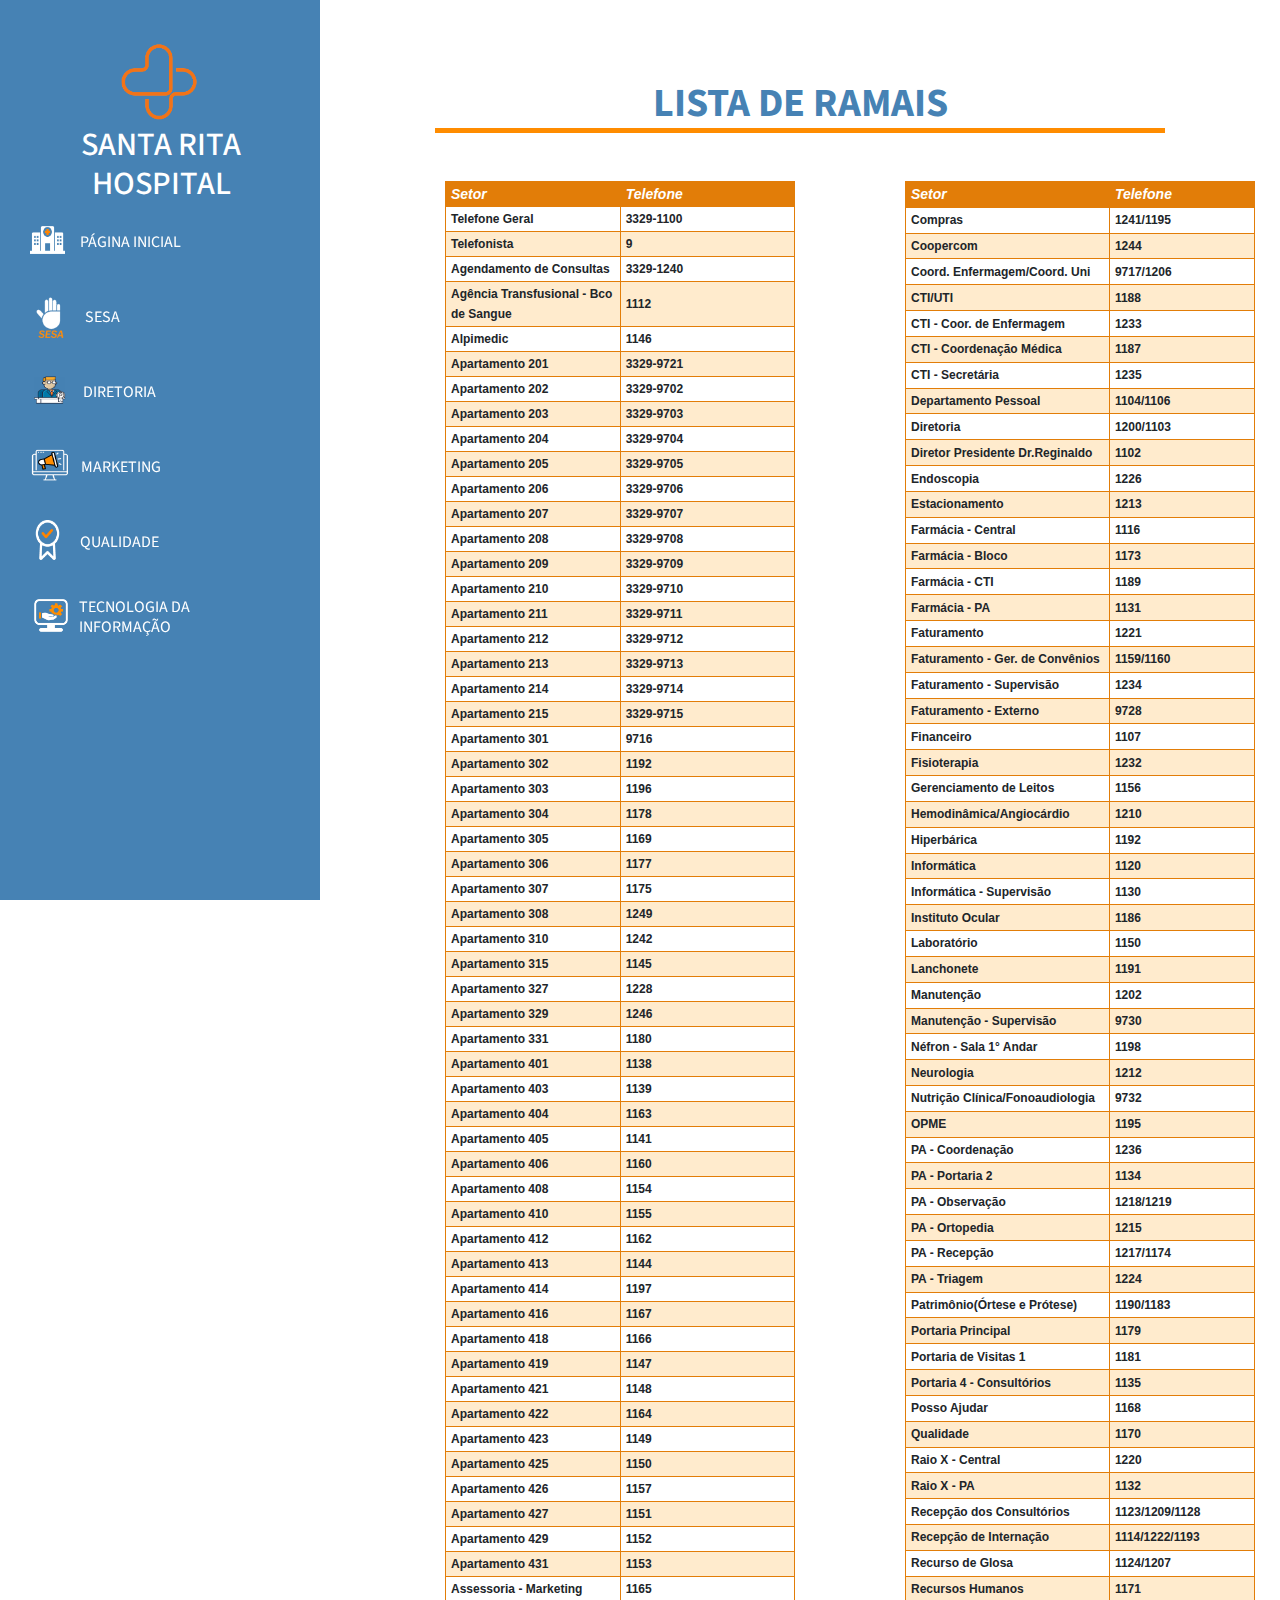
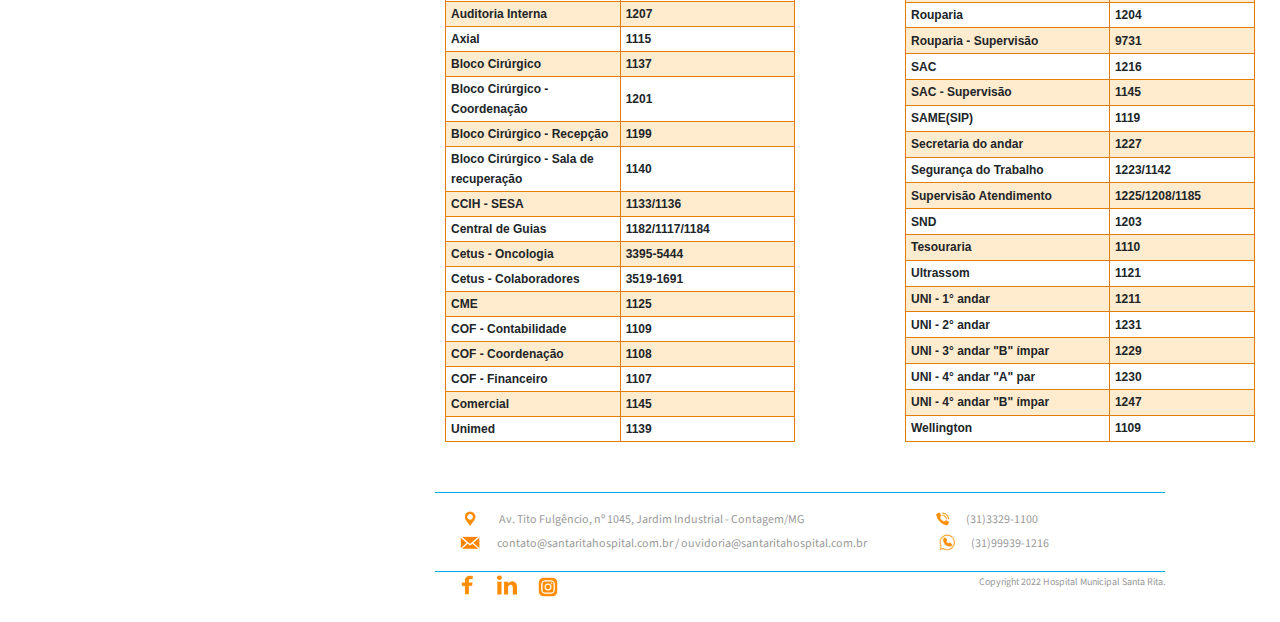
<file: ramal.html>
<!DOCTYPE html>
<html lang="pt-BR">

<head>
    <meta charset="UTF-8">
    <meta name="viewport" content="width=device-width, initial-scale=1.0">
    <title>Santa Rita Hospital - Ramal</title>
    <!--CSS-->
    <link rel="stylesheet" href="fontawesome/css/all.min.css">
    <link href="https://fonts.googleapis.com/css2?family=Source+Sans+Pro&display=swap" rel="stylesheet">
    <link href="css/bootstrap.min.css" rel="stylesheet">
    <link href="css/templatemo-xtra-blog.css" rel="stylesheet">
    <link rel="shortcut icon" href="img/favicon.ico" type="image/x-icon">
</head>

<body>
    <!--NAVEGAÇÃO LATERAL-->
    <header class="tm-header" id="tm-header">
        <div class="tm-header-wrapper">
            <!--LOGO E NOME DO HOSPITAL-->
            <div class="tm-site-header">
                <center>
                    <div><img class="img-logo" src="img/santa_rita_logo.png"></div>
                </center>
                <h1 class="text-center">SANTA RITA HOSPITAL</h1>
            </div>
            <!--NAVEGAÇÃO LATERAL-->
            <nav class="tm-nav" id="tm-nav">
                <ul>
                    <!--BOTÃO PÁGINA INICIAL-->
                    <li class="tm-nav-item"><a href="index.html" class="tm-nav-link">
                            <i> <img class="img-icon" src="img/33777.png"></i>
                            PÁGINA INICIAL
                        </a></li>
                    <!--BOTÃO SESA-->
                    <li class="tm-nav-item"><a href="sesa.html" class="tm-nav-link">
                            <i> <img class="img-icon-sesa" src="img/SESA.png"></i>
                            SESA
                        </a></li>
                    <!--BOTÃO DIRETORIA-->
                    <li class="tm-nav-item"><a href="dir.html" class="tm-nav-link">
                            <i> <img class="img-icon-dir" src="img/diretoria-icon.png"></i>
                            DIRETORIA
                        </a></li>
                    <!--BOTÃO MARKETING-->
                    <li class="tm-nav-item"><a href="mkt.html" class="tm-nav-link">
                            <i> <img class="img-icon-marketing" src="img/marketing.png"></i>
                            MARKETING
                        </a></li>
                    <!--BOTÃO QUALIDADE-->
                    <li class="tm-nav-item"><a href="qualidade.html" class="tm-nav-link">
                            <i> <img class="img-icon" src="img/qualidade_icon.png"></i>
                            QUALIDADE
                        </a></li>
                    <!-- BOTÃO TI-->
                    <li class="tm-nav-item"><a href="ti.html" class="tm-nav-link">
                            <i> <img class="img-icon-ti" src="img/ti.png"></i>
                            TECNOLOGIA DA INFORMAÇÃO
                        </a></li>
                </ul>
            </nav>
        </div>
    </header>
    <!--CONTEÚDO PRINCIPAL-->
    <div class="container-fluid">
        <main class="tm-main">
            <center>
                <h3>LISTA DE RAMAIS</h3>
            </center>
            <!--TABELA DOS RAMAIS-->
            <div id="div1">
                <table id="table1">
                    <tr>
                        <th>Setor</th>
                        <th>Telefone</th>
                    </tr>

                    <tr>
                        <td>Telefone Geral</td>
                        <td>3329-1100</td>
                    </tr>

                    <tr>
                        <td>Telefonista</td>
                        <td>9</td>
                    </tr>

                    <tr>
                        <td>Agendamento de Consultas</td>
                        <td>3329-1240</td>
                    </tr>

                    <tr>
                        <td>Agência Transfusional - Bco de Sangue</td>
                        <td>1112</td>
                    </tr>

                    <tr>
                        <td>Alpimedic</td>
                        <td>1146</td>
                    </tr>

                    <tr>
                        <td>Apartamento 201</td>
                        <td>3329-9721</td>
                    </tr>

                    <tr>
                        <td>Apartamento 202</td>
                        <td>3329-9702</td>
                    </tr>

                    <tr>
                        <td>Apartamento 203</td>
                        <td>3329-9703</td>
                    </tr>

                    <tr>
                        <td>Apartamento 204</td>
                        <td>3329-9704</td>
                    </tr>

                    <tr>
                        <td>Apartamento 205</td>
                        <td>3329-9705</td>
                    </tr>

                    <tr>
                        <td>Apartamento 206</td>
                        <td>3329-9706</td>
                    </tr>

                    <tr>
                        <td>Apartamento 207</td>
                        <td>3329-9707</td>
                    </tr>

                    <tr>
                        <td>Apartamento 208</td>
                        <td>3329-9708</td>
                    </tr>

                    <tr>
                        <td>Apartamento 209</td>
                        <td>3329-9709</td>
                    </tr>

                    <tr>
                        <td>Apartamento 210</td>
                        <td>3329-9710</td>
                    </tr>

                    <tr>
                        <td>Apartamento 211</td>
                        <td>3329-9711</td>
                    </tr>

                    <tr>
                        <td>Apartamento 212</td>
                        <td>3329-9712</td>
                    </tr>

                    <tr>
                        <td>Apartamento 213</td>
                        <td>3329-9713</td>
                    </tr>

                    <tr>
                        <td>Apartamento 214</td>
                        <td>3329-9714</td>
                    </tr>

                    <tr>
                        <td>Apartamento 215</td>
                        <td>3329-9715</td>
                    </tr>

                    <tr>
                        <td>Apartamento 301</td>
                        <td>9716</td>
                    </tr>

                    <tr>
                        <td>Apartamento 302</td>
                        <td>1192</td>
                    </tr>

                    <tr>
                        <td>Apartamento 303</td>
                        <td>1196</td>
                    </tr>

                    <tr>
                        <td>Apartamento 304</td>
                        <td>1178</td>
                    </tr>

                    <tr>
                        <td>Apartamento 305</td>
                        <td>1169</td>
                    </tr>

                    <tr>
                        <td>Apartamento 306</td>
                        <td>1177</td>
                    </tr>

                    <tr>
                        <td>Apartamento 307</td>
                        <td>1175</td>
                    </tr>

                    <tr>
                        <td>Apartamento 308</td>
                        <td>1249</td>
                    </tr>

                    <tr>
                        <td>Apartamento 310</td>
                        <td>1242</td>
                    </tr>

                    <tr>
                        <td>Apartamento 315</td>
                        <td>1145</td>
                    </tr>

                    <tr>
                        <td>Apartamento 327</td>
                        <td>1228</td>
                    </tr>

                    <tr>
                        <td>Apartamento 329</td>
                        <td>1246</td>
                    </tr>

                    <tr>
                        <td>Apartamento 331</td>
                        <td>1180</td>
                    </tr>

                    <tr>
                        <td>Apartamento 401</td>
                        <td>1138</td>
                    </tr>

                    <tr>
                        <td>Apartamento 403</td>
                        <td>1139</td>
                    </tr>

                    <tr>
                        <td>Apartamento 404</td>
                        <td>1163</td>
                    </tr>

                    <tr>
                        <td>Apartamento 405</td>
                        <td>1141</td>
                    </tr>

                    <tr>
                        <td>Apartamento 406</td>
                        <td>1160</td>
                    </tr>

                    <tr>
                        <td>Apartamento 408</td>
                        <td>1154</td>
                    </tr>

                    <tr>
                        <td>Apartamento 410</td>
                        <td>1155</td>
                    </tr>

                    <tr>
                        <td>Apartamento 412</td>
                        <td>1162</td>
                    </tr>

                    <tr>
                        <td>Apartamento 413</td>
                        <td>1144</td>
                    </tr>

                    <tr>
                        <td>Apartamento 414</td>
                        <td>1197</td>
                    </tr>

                    <tr>
                        <td>Apartamento 416</td>
                        <td>1167</td>
                    </tr>

                    <tr>
                        <td>Apartamento 418</td>
                        <td>1166</td>
                    </tr>

                    <tr>
                        <td>Apartamento 419</td>
                        <td>1147</td>
                    </tr>

                    <tr>
                        <td>Apartamento 421</td>
                        <td>1148</td>
                    </tr>

                    <tr>
                        <td>Apartamento 422</td>
                        <td>1164</td>
                    </tr>

                    <tr>
                        <td>Apartamento 423</td>
                        <td>1149</td>
                    </tr>

                    <tr>
                        <td>Apartamento 425</td>
                        <td>1150</td>
                    </tr>

                    <tr>
                        <td>Apartamento 426</td>
                        <td>1157</td>
                    </tr>

                    <tr>
                        <td>Apartamento 427</td>
                        <td>1151</td>
                    </tr>

                    <tr>
                        <td>Apartamento 429</td>
                        <td>1152</td>
                    </tr>

                    <tr>
                        <td>Apartamento 431</td>
                        <td>1153</td>
                    </tr>

                    <tr>
                        <td>Assessoria - Marketing</td>
                        <td>1165</td>
                    </tr>

                    <tr>
                        <td>Auditoria Interna</td>
                        <td>1207</td>
                    </tr>

                    <tr>
                        <td>Axial</td>
                        <td>1115</td>
                    </tr>

                    <tr>
                        <td>Bloco Cirúrgico</td>
                        <td>1137</td>
                    </tr>

                    <tr>
                        <td>Bloco Cirúrgico - Coordenação</td>
                        <td>1201</td>
                    </tr>

                    <tr>
                        <td>Bloco Cirúrgico - Recepção</td>
                        <td>1199</td>
                    </tr>

                    <tr>
                        <td>Bloco Cirúrgico - Sala de recuperação</td>
                        <td>1140</td>
                    </tr>

                    <tr>
                        <td>CCIH - SESA</td>
                        <td>1133/1136</td>
                    </tr>

                    <tr>
                        <td>Central de Guias</td>
                        <td>1182/1117/1184</td>
                    </tr>

                    <tr>
                        <td>Cetus - Oncologia</td>
                        <td>3395-5444</td>
                    </tr>

                    <tr>
                        <td>Cetus - Colaboradores</td>
                        <td>3519-1691</td>
                    </tr>

                    <tr>
                        <td>CME</td>
                        <td>1125</td>
                    </tr>

                    <tr>
                        <td>COF - Contabilidade</td>
                        <td>1109</td>
                    </tr>

                    <tr>
                        <td>COF - Coordenação</td>
                        <td>1108</td>
                    </tr>

                    <tr>
                        <td>COF - Financeiro</td>
                        <td>1107</td>
                    </tr>

                    <tr>
                        <td>Comercial</td>
                        <td>1145</td>
                    </tr>

                    <tr>
                        <td>Unimed</td>
                        <td>1139</td>
                    </tr>

                </table>

                <table id="table2">
                    <tr>
                        <th>Setor</th>
                        <th>Telefone</th>
                    </tr>

                    <tr>
                        <td>Compras</td>
                        <td>1241/1195</td>
                    </tr>

                    <tr>
                        <td>Coopercom</td>
                        <td>1244</td>
                    </tr>

                    <tr>
                        <td>Coord. Enfermagem/Coord. Uni</td>
                        <td>9717/1206</td>
                    </tr>

                    <tr>
                        <td>CTI/UTI</td>
                        <td>1188</td>
                    </tr>

                    <tr>
                        <td>CTI - Coor. de Enfermagem</td>
                        <td>1233</td>
                    </tr>

                    <tr>
                        <td>CTI - Coordenação Médica</td>
                        <td>1187</td>
                    </tr>

                    <tr>
                        <td>CTI - Secretária</td>
                        <td>1235</td>
                    </tr>

                    <tr>
                        <td>Departamento Pessoal</td>
                        <td>1104/1106</td>
                    </tr>

                    <tr>
                        <td>Diretoria</td>
                        <td>1200/1103</td>
                    </tr>

                    <tr>
                        <td>Diretor Presidente Dr.Reginaldo</td>
                        <td>1102</td>
                    </tr>

                    <tr>
                        <td>Endoscopia</td>
                        <td>1226</td>
                    </tr>

                    <tr>
                        <td>Estacionamento</td>
                        <td>1213</td>
                    </tr>

                    <tr>
                        <td>Farmácia - Central</td>
                        <td>1116</td>
                    </tr>

                    <tr>
                        <td>Farmácia - Bloco</td>
                        <td>1173</td>
                    </tr>

                    <tr>
                        <td>Farmácia - CTI</td>
                        <td>1189</td>
                    </tr>

                    <tr>
                        <td>Farmácia - PA</td>
                        <td>1131</td>
                    </tr>

                    <tr>
                        <td>Faturamento</td>
                        <td>1221</td>
                    </tr>

                    <tr>
                        <td>Faturamento - Ger. de Convênios</td>
                        <td>1159/1160</td>
                    </tr>

                    <tr>
                        <td>Faturamento - Supervisão</td>
                        <td>1234</td>
                    </tr>

                    <tr>
                        <td>Faturamento - Externo</td>
                        <td>9728</td>
                    </tr>

                    <tr>
                        <td>Financeiro</td>
                        <td>1107</td>
                    </tr>

                    <tr>
                        <td>Fisioterapia</td>
                        <td>1232</td>
                    </tr>

                    <tr>
                        <td>Gerenciamento de Leitos</td>
                        <td>1156</td>
                    </tr>

                    <tr>
                        <td>Hemodinâmica/Angiocárdio</td>
                        <td>1210</td>
                    </tr>

                    <tr>
                        <td>Hiperbárica</td>
                        <td>1192</td>
                    </tr>

                    <tr>
                        <td>Informática</td>
                        <td>1120</td>
                    </tr>

                    <tr>
                        <td>Informática - Supervisão</td>
                        <td>1130</td>
                    </tr>

                    <tr>
                        <td>Instituto Ocular</td>
                        <td>1186</td>
                    </tr>

                    <tr>
                        <td>Laboratório</td>
                        <td>1150</td>
                    </tr>

                    <tr>
                        <td>Lanchonete</td>
                        <td>1191</td>
                    </tr>

                    <tr>
                        <td>Manutenção</td>
                        <td>1202</td>
                    </tr>

                    <tr>
                        <td>Manutenção - Supervisão</td>
                        <td>9730</td>
                    </tr>

                    <tr>
                        <td>Néfron - Sala 1° Andar</td>
                        <td>1198</td>
                    </tr>

                    <tr>
                        <td>Neurologia</td>
                        <td>1212</td>
                    </tr>

                    <tr>
                        <td>Nutrição Clínica/Fonoaudiologia</td>
                        <td>9732</td>
                    </tr>

                    <tr>
                        <td>OPME</td>
                        <td>1195</td>
                    </tr>

                    <tr>
                        <td>PA - Coordenação</td>
                        <td>1236</td>
                    </tr>

                    <tr>
                        <td>PA - Portaria 2</td>
                        <td>1134</td>
                    </tr>

                    <tr>
                        <td>PA - Observação</td>
                        <td>1218/1219</td>
                    </tr>

                    <tr>
                        <td>PA - Ortopedia</td>
                        <td>1215</td>
                    </tr>

                    <tr>
                        <td>PA - Recepção</td>
                        <td>1217/1174</td>
                    </tr>

                    <tr>
                        <td>PA - Triagem</td>
                        <td>1224</td>
                    </tr>

                    <tr>
                        <td>Patrimônio(Órtese e Prótese)</td>
                        <td>1190/1183</td>
                    </tr>

                    <tr>
                        <td>Portaria Principal</td>
                        <td>1179</td>
                    </tr>

                    <tr>
                        <td>Portaria de Visitas 1</td>
                        <td>1181</td>
                    </tr>

                    <tr>
                        <td>Portaria 4 - Consultórios</td>
                        <td>1135</td>
                    </tr>

                    <tr>
                        <td>Posso Ajudar</td>
                        <td>1168</td>
                    </tr>

                    <tr>
                        <td>Qualidade</td>
                        <td>1170</td>
                    </tr>

                    <tr>
                        <td>Raio X - Central</td>
                        <td>1220</td>
                    </tr>

                    <tr>
                        <td>Raio X - PA</td>
                        <td>1132</td>
                    </tr>

                    <tr>
                        <td>Recepção dos Consultórios</td>
                        <td>1123/1209/1128</td>
                    </tr>

                    <tr>
                        <td>Recepção de Internação</td>
                        <td>1114/1222/1193</td>
                    </tr>

                    <tr>
                        <td>Recurso de Glosa</td>
                        <td>1124/1207</td>
                    </tr>

                    <tr>
                        <td>Recursos Humanos</td>
                        <td>1171</td>
                    </tr>

                    <tr>
                        <td>Rouparia</td>
                        <td>1204</td>
                    </tr>

                    <tr>
                        <td>Rouparia - Supervisão</td>
                        <td>9731</td>
                    </tr>

                    <tr>
                        <td>SAC</td>
                        <td>1216</td>
                    </tr>

                    <tr>
                        <td>SAC - Supervisão</td>
                        <td>1145</td>
                    </tr>

                    <tr>
                        <td>SAME(SIP)</td>
                        <td>1119</td>
                    </tr>

                    <tr>
                        <td>Secretaria do andar</td>
                        <td>1227</td>
                    </tr>

                    <tr>
                        <td>Segurança do Trabalho</td>
                        <td>1223/1142</td>
                    </tr>

                    <tr>
                        <td>Supervisão Atendimento</td>
                        <td>1225/1208/1185</td>
                    </tr>

                    <tr>
                        <td>SND</td>
                        <td>1203</td>
                    </tr>

                    <tr>
                        <td>Tesouraria</td>
                        <td>1110</td>
                    </tr>

                    <tr>
                        <td>Ultrassom</td>
                        <td>1121</td>
                    </tr>

                    <tr>
                        <td>UNI - 1° andar</td>
                        <td>1211</td>
                    </tr>

                    <tr>
                        <td>UNI - 2° andar</td>
                        <td>1231</td>
                    </tr>

                    <tr>
                        <td>UNI - 3° andar "B" ímpar</td>
                        <td>1229</td>
                    </tr>

                    <tr>
                        <td>UNI - 4° andar "A" par</td>
                        <td>1230</td>
                    </tr>

                    <tr>
                        <td>UNI - 4° andar "B" ímpar</td>
                        <td>1247</td>
                    </tr>

                    <tr>
                        <td>Wellington</td>
                        <td>1109</td>
                    </tr>
                </table>
            </div>

            <!--RODAPÉ-->
            <footer>
                <div class="footer-r">
                    <!--CONTEÚDO SUPERIOR-->
                    <div class="side1">
                        <p class="texto-footer1"><img src="img/local icon.png" class="img-icon-local"
                                alt="ícone de local">Av. Tito Fulgêncio, nº 1045, Jardim Industrial - Contagem/MG
                            <img src="img/tel icon.png" alt="Ícone de Telefone" class="img-icon-tel">(31)3329-1100
                        </p>
                        </p>
                    </div>
                    <!--CONTEÚDO INFERIOR-->
                    <div class="side2">
                        <p class="texto-footer2"><img src="img/email_icon.png" class="img-icon-email"
                                alt="Ícone de E-mail">contato@santaritahospital.com.br /
                            ouvidoria@santaritahospital.com.br <img src="img/wpp.png" alt="Ícone de Whatsapp"
                                class="img-icon-wpp">(31)99939-1216</p>
                        </p>
                    </div>
                </div>
                <!--COPYRIGHT-->
                <p class="copy-footer tm-color-gray">Copyright 2022 Hospital Municipal Santa Rita.</p>
                <!--REDES SOCIAIS-->
                <div class="redes-sociais">
                    <a href="https://www.facebook.com/santaritahospital/" target="_blank"><img class="face" src="img/face-icon.png" alt=""></a>
                    <a href="https://www.linkedin.com/company/hospital-santa-rita-s-a/" target="_blank"><img class="linkedin" src="img/linkedin-icon.png" alt=""></a>
                    <a href="https://www.instagram.com/santaritahospital/" target="_blank"><img class="insta" src="img/insta-icon.png" alt=""></a>
                </div>
    </div>
    </footer>
    </main>
    </div>
    <!--SCRIPTS-->
    <script src="js/jquery.min.js"></script>
    <script src="js/templatemo-script.js"></script>
</body>

</html>
</file>
<file: css/templatemo-xtra-blog.css>
html {
    overflow-x: hidden;
}

body {
    margin: 0;
    padding: 0;
    font-family: 'Source Sans Pro', sans-serif;
    font-size: 10px;
    line-height: 2em;
    overflow-x: hidden;
}



.footer{
    border-top: 1px solid;
    border-bottom: 1px solid;
    border-color: #00acee;
    height: 80px;
    margin-top: 30px;
    
}



.footer-r{
    border-top: 1px solid;
    border-bottom: 1px solid;
    border-color: #00acee;
    height: 80px;
    margin-top: 50px;
    
    
}
aside{
    text-align: center;
}



.copy-footer{
    text-align: right;
}


.texto-footer,.texto-footer1,.texto-footer2,.texto-footer3,.texto-footer4{
    color: #999;
    margin-top: -10px;
    font-size: 1.2em;
    margin-left: 20px;
    padding: auto;

}
hr {
    margin-top: 10px;
    margin-bottom: 15px;
    margin-left: 0px;
    border: none;
}

.form-control::-webkit-input-placeholder {
    color: #999;
}

.form-control:-ms-input-placeholder {
    color: #999;
}

.form-control::placeholder {
    color: #999;
}

.tm-header {
    background-color: #4682B4;
    color: white;
    position: fixed;
    top: 0;
    left: 0;
    bottom: 0;
    z-index: 100;
    width: 400px;
    overflow-y: visible;
}

.tm-header-wrapper {
    background-color: #4682B4;
    color: white;

    position: fixed;
    top: 0;
    left: 0;
    bottom: 0;
    z-index: 100;
    width: 300px;
    overflow-y: visible;
    margin-top: 30px;
    margin-left: 10px;
}

.tm-header-wrapper::-webkit-scrollbar {
    width: 0;
    height: 0;
}

.tm-site-header,
.text-center {
    font-size: 1.8em;
    margin-bottom: 1px;
    margin-left: 1px;
}

.img-logo {
    width: 80px;
    border-radius: 50%;
}

.img-icon {
    width: 35px;
    height: 40px;
    margin-right: 15px;
    margin-bottom: 4px;
}

.img-icon-dir{
    width: 130px;
    height: 70px;
    margin-left: -35px;
    margin-right: -42px;
    margin-bottom: 4px;
}

.img-icon-ramal{
    width: 180px;
    margin-left: -70px;
    margin-right: -57px;
    margin-bottom: 20px;
}

.img-icon-local{
    height: 60px;
    margin-left: -16px;
    margin-top: 3px;
}

.img-icon-tel{
    height: 75px;
    margin-right: -15px;
    margin-left: 100px;
}

.texto-footer2{
    margin-top: -50px;
}

.img-icon-email{
    height: 30px;
    margin-right: 12px;
    margin-top: -3px;
    
}

.img-icon-wpp{
    height: 40px;
    margin-right: 4px;
    margin-left: 58px;
}

.img-icon-ti{
    width: 52px;
    margin-left: -5px;
    margin-bottom: 3px;
    margin-right: 2px;
    
}

.img-icon-marketing{
    width: 130px;
    height: 70px;
    margin-right: -34px;
    margin-left: -45px;
    margin-bottom: 4px;
}

.img-icon-sesa{
    width: 130px;
    height: 80px;
    margin-left: -40px;
    margin-right: -35px;
    margin-bottom: 5px;
}





.tm-site-logo {
    width: 75px;
    height: 75px;
    border-radius: 50%;
    background-color: white;
    display: flex;
    align-items: center;
    justify-content: center;
}

.tm-site-logo i {
    color: #4682B4;
}

.tm-main {
    margin-left: 400px;
    padding: 80px 100px 25px;
}

.tm-post {
    max-width: 470px;
}

.tm-row {
    max-width: 980px;
    justify-content: space-between;
}

.tm-nav {
    margin-bottom: 100px;
}


.tm-nav-link {
    color: white;
    background-color: transparent;
    height: 75px;
    width: 100%;
    max-width: 300px;
    display: flex;
    align-items: center;
    font-size: 1rem;
    padding: 30px;
    margin-left: 20px;
}

.tm-nav-item:hover .tm-nav-link,
.tm-nav-item.active .tm-nav-link {
    text-decoration: none;
}

.tm-nav ul {
    position: relative;
}


ul {
    margin: 0;
    padding: 0;
}

.tm-nav {
    margin-left: -30px;
}

.navbar-toggler {
    display: none;
}

.tm-search-form {
    display: flex;
    align-items: center;
    justify-content: flex-end;
}

.form-inline .form-control.tm-search-input {
    display: block;
    height: 60px;
    width: 480px;
    margin-right: 30px;
    border-radius: 0;
    border-color: #FF8C00;
    font-size: 1.2rem;
}

.face{
    width: 25px;
    height: 22px;
    margin-bottom: -55px;
    color: #4682B4
}

.linkedin{
    width: 20px;
    height: 20px;
    margin-left: 15px;
    margin-bottom: 2px;
    margin-top: 57px;
    margin-right: -55px;

}

.insta{
    width: 22px;
    height: 22px;
    margin-left: 73px;
    margin-bottom: -59px;
}
.redes-sociais{
    padding: auto;
    margin-top: -90px;
    margin-left: 20px;
}
.tm-post-link {
    display: block;
    position: relative;
    cursor: pointer;
}

.tm-post-link-inner {
    overflow: hidden;
    background: #e27d08;
}

.tm-post-link img {
    position: relative;
    display: block;
    min-height: 100%;
    max-width: 100%;
    opacity: 0.8;
}

.effect-lily img {
    max-width: none;
    width: -webkit-calc(100% + 50px);
    width: calc(100% + 50px);
    opacity: 0.7;
    -webkit-transition: opacity 0.35s, -webkit-transform 0.35s;
    transition: opacity 0.35s, transform 0.35s;
    -webkit-transform: translate3d(-40px, 0, 0);
    transform: translate3d(-40px, 0, 0);
}

.effect-lily:hover img {
    opacity: 1;
}

.effect-lily:hover img {
    -webkit-transform: translate3d(0, 0, 0);
    transform: translate3d(0, 0, 0);
}

.tm-post {
    margin-bottom: 75px;
}

.tm-new-badge {
    top: 25px;
    right: -10px;
    background-color: #4682B4;
    color: white;
    padding: 5px 20px;
}

.tm-post-title {
    font-size: 1.7rem;
    transition: all 0.3s ease;
}

.tm-h3 {
    font-size: 1.3rem;
    color: #999;
}


/* Edição dos Botões da Página Index*/
.btn-interact,.index-btns{
    background: dodgerblue;
    border-radius: 10px; 
    position: relative;
    overflow: hidden;
    z-index: 1;
    -webkit-transition: color 150ms ease-in-out;
    transition: color 150ms ease-in-out;
    padding: 20px; 
    cursor: pointer;
    margin-top: 15px; 
    color: #fff; 
    border: none; 
    font-size: 20px; 
    width: 300px;
}

/*Modificar Botão de Alerta*/
button:hover {
    transform: scale(1.1);
    display: inline-block;
    transition: all 0.5s;
    transition-delay: 0.05s;
 
}

button:after {
    content: '';
    position: absolute;
    display: block;
    top: 0;
    left: 0%;
    width: 0;
    height: 100%;
    background: dodgerblue;
    z-index: -1;
    
}

button:hover:after {
    width: 100%;
}

/*MODIFICAR*/
.alerta{
    background: dodgerblue;
    display: flex;
    border-radius: 50px;
    width: 20px;
    height: 20px;
    padding: 5px;
   
}

.btn-interact,.index-btns:after {
    content: '';
    position: absolute;
    display: block;
    top: 0;
    left: 0%;
    -webkit-transform: translateX(-100%);
            transform: translateX(-0%);
    width: 0;
    height: 100%;
    background: #FF8C00;
    z-index: -1;
    -webkit-transition: width 500ms ease-out;
    transition: width 500ms ease-out;
  }
  .btn-interact,.index-btns:hover {
    color: #fff;
  }
  .btn-interact,.index-btns:hover:after {
    width: 110%;
    
  }
.btn-interact,.index-btns:hover {
    transform: scale(1.1);
    display: inline-block;
    transition: all 0.5s;
    transition-delay: 0.05s;
 
}



.tm-paging-nav ul li {
    list-style: none;
    display: inline-block;
    margin-right: 10px;
}

.dicas,.dicas-lista{
    padding-left: 10px;
    font-weight: bold;
    list-style-type: circle;
    list-style-position: inside;
}

.tm-paging-nav ul li:last-child {
    margin-right: 0;
}

.tm-paging-link {
    background-color: #F0F0F0;
    color: #999;
    width: 50px;
    height: 50px;
    display: flex;
    align-items: center;
    justify-content: center;
}

.tm-paging-item .tm-paging-link:hover,
.tm-paging-item.active .tm-paging-link {
    background-color: #4682B4;
    color: white;
}

.tm-btn.disabled {
    background-color: #F0F0F0;
    color: #999;
    cursor: not-allowed;
}

.tm-external-link {
    color: #4682B4;
}

.tm-external-link:hover {
    color: #4682B4;
}

.tm-paging-wrapper {
    display: flex;
    justify-content: flex-end;
    align-items: center;
}

.tm-prev-next-wrapper,
.tm-paging-wrapper {
    flex: 0 0 50%;
    max-width: 50%;
    padding-left: 15px;
    padding-right: 15px;
}

.tm-copyright {
    text-align: right;
    align-self: center;

}


/* Single Post page */
hr.tm-hr-primary {
    border-top: 5px solid #FF8C00;
    margin-top: -80px;
}



h3 {
    font-size: 4em;
    color: #4682B4;
    font-weight: bold;
    border-bottom: solid 5px #FF8C00;
}

h4 {
    font-size: 4em;
    color: #4682B4;
    font-weight: bold;
    border-width: 100px;
    margin-bottom: 82px;
    margin-top: -10px;
}


#div1 {
    display: flex;
    justify-content: space-between;
}

table,
th,
td {
    width: 350px;
    margin-top: 40px;
    border: 1px solid #e27d08;
    font-family: Arial, Helvetica, sans-serif;
    margin: left;
    margin-right: 100px;
    margin-left: 10px;
    flex-shrink: 0;
}

th,
td {
    padding: 2px 5px;
}


th {
    background-color: #e27d08;
    color: white;
    font-style: oblique;
    font-size: 14px;
}

td {
    font-size: 12px;
    font-weight: bold;
}

table tr:nth-child(odd) {
    background-color: #FFEBCD;
}

video {
    width: 100%;
    height: auto;
}

.tm-comment {
    display: flex;
    align-items: flex-start;
}

.tm-comment-figure {
    margin-top: 10px;
    margin-right: 30px;
}

.tm-comment-reply {
    padding-left: 37px;
}

.form-control {
    height: 45px;
    border-color: #4682B4;
    border-radius: 0;
}

.tm-comment-form {
    max-width: 360px;
}

.tm-category-list {
    list-style-type: none;
}

figure {
    margin: 0;
}

figcaption {
    line-height: 1.4;
}

.tm-post-full {
    max-width: 600px;
}

.tm-post-sidebar {
    max-width: 280px;
    margin-left: auto;
    margin-right: 0;
}

h2 {
    color: #4682B4;
    font-size: 4em;
    border-width: 100px;
    margin-bottom: 110px;
    margin-top: -10px;
    font-weight: bold;
}

h5 {
    border-bottom: solid 4px;
    text-align: center;
    font-size: 6em;
}

/* Distância das linhas página Index */
.tm-pt-20 {
    padding-top: 15px;
}

.tm-pt-30 {
    padding-top: 4px;
}

.tm-pt-45 {
    padding-top: 45px;
}

.tm-pt-60 {
    padding-top: 60px;
}

.tm-mb-40 {
    margin-bottom: 20px;
}

.tm-mb-45 {
    margin-bottom: 45px;
}

.tm-mb-55 {
    margin-bottom: 55px;
}

.tm-mb-60 {
    margin-bottom: 60px;
}

.tm-mb-65 {
    margin-bottom: 65px;
}

.tm-mb-75 {
    margin-bottom: 75px;
}

.tm-mb-80 {
    margin-bottom: 80px;
}

.tm-mb-120 {
    margin-bottom: 10px;
    margin-left: 600px;
    margin-top: 50px;
}

.tm-mb-130 {
    margin-bottom: 50px;
    margin-left: 1000px;
    margin-top: 20px;
}

.tm-mt-40 {
    margin-top: 40px;
}

.tm-mt-100 {
    margin-top: 100px;
}

.tm-mr-20 {
    margin-right: 20px;
}

.tm-color-primary,
span.tm-color-primary {
    color: #FF8C00;
    font-weight: bold;
}

a.tm-color-gray,
.tm-color-gray {
    color: #999;
}

a.tm-color-gray:hover {
    color: #FF8C00;
}


.tm-bg-gray {
    background-color: #F3F4F5;
}



a:hover {
    text-decoration: none;
    color: #FF8C00;
}

a:hover figcaption {
    color: #056767;
}

.img-thumbnail {
    max-width: none;
}

.tm-about-pad {
    padding: 40px 35px;
}

.tm-person {
    max-width: 430px;
}

.tm-line-height-short {
    line-height: 1.8;
}

.gmap_canvas {
    overflow: hidden;
    background: none !important;
    height: 477px;
    width: 100%;
}

.tm-social-links li {
    list-style: none;
    display: inline-block;
}

.tm-social-links li {
    display: block;
    color: white;
    background-color: #4682B4;
    width: 45px;
    height: 45px;
    margin-right: 15px;
}

.tm-social-links li a i {
    transition: all 0.3s ease;
}

.tm-social-links li a:hover i.fa-facebook {
    color: #3b5998;
}

.tm-social-links li a:hover i.fa-twitter {
    color: #00acee;
}

.tm-social-links li a:hover i.fa-youtube {
    color: #c4302b;
}

.tm-social-links li a:hover i.fa-instagram {
    color: #3f729b;
}

.tm-contact-right {
    padding-left: 55px;
}

.tm-contact-form {
    max-width: 488px;
}

.tm-contact-form input,
.tm-contact-form textarea {
    max-width: 360px;
}

.tm-contact-form label {
    font-size: 1.4rem;
}

.tm-contact-form .form-group {
    display: flex;
}

/* Responsividade */
@media (max-width: 1540px) {
    .tm-header {
        width: 320px;
    }

    .tm-main {
        margin-left: 320px;
        width: calc(100% - 320px);
    }
}

@media (max-width: 1300px) {
    .tm-about-col {
        flex: 0 0 100%;
        max-width: 100%;
        margin-bottom: 30px;
    }
}

@media (max-width: 1288px) {
    .tm-social-link {
        margin-right: 10px;
    }

    hr.tm-hr-primary {
        width: 440px;
    }

    h2 {
        color: #4682B4;
        font-size: 4em;
        word-spacing: 30px;
        margin-bottom: 50px;
        margin-left: 45px;
        text-decoration: underline 3px;
    }

}

@media (max-width: 1199px) {
    .tm-post-sidebar {
        max-width: 440px;
    }

    .form-inline .form-control.tm-search-input {
        width: 420px;
    }
}

@media (max-width: 1086px) {
    .form-inline .form-control.tm-search-input {
        width: 80%;
        margin-right: 15px;
    }
}

/* Hide sidebar */
@media (max-width: 991px) {
    .tm-header {
        width: 320px;
        left: -320px;
        transition: all 0.3s ease;
    }

    .tm-header.show {
        left: 0;
    }

    .tm-header-wrapper {
        padding: 15px;
    }

    .navbar-toggler {
        display: block;
        position: fixed;
        left: 0;
        top: 0;
        background-color: rgba(56, 204, 204, 0.75);
        color: white;
        padding: 10px 15px;
        transition: all 0.3s ease;
        border-radius: 0;
        top: 5px;
    }

    .tm-header.show .navbar-toggler {
        left: 320px;
    }

    .tm-main {
        margin-left: 0;
        padding: 50px 40px;
        width: 100%;
    }

    .tm-post-sidebar {
        margin-left: 0;
        margin-right: auto;
    }

    .tm-person-col {
        width: 50%;
    }

    .tm-person {
        flex-direction: row;
    }

    .tm-contact-left {
        flex: 0 0 58.333333%;
        max-width: 58.333333%;
    }

    .tm-contact-right {
        flex: 0 0 41.666667%;
        max-width: 41.666667%;
    }

    .tm-post-full {
        max-width: none;
    }
}

@media (max-width: 767px) {
    .form-inline .form-control.tm-search-input {
        width: 70%;
        max-width: 375px;
        margin-right: 15px;
    }

    .tm-search-form {
        justify-content: flex-start;
    }

    .tm-main {
        padding: 60px 10px;
    }

    .tm-prev-next-wrapper,
    .tm-paging-wrapper {
        flex: 0 0 100%;
        max-width: 100%;
    }

    .tm-paging-wrapper {
        margin-top: 50px;
        justify-content: flex-start;
    }

    .tm-copyright {
        text-align: left;
    }
}

@media (max-width: 1199px) and (min-width: 992px) {

    .tm-person-col,
    .tm-contact-left,
    .tm-contact-right {
        flex: 0 0 100%;
        max-width: 100%;
    }

    .tm-contact-right {
        padding-left: 15px;
    }

    .tm-post-col,
    .tm-aside-col {
        flex: 0 0 100%;
        max-width: 100%;
    }

    .tm-post-sidebar {
        margin-left: 0;
        margin-right: auto;
    }
}

@media (max-width: 709px) {
    .tm-person-col {
        width: 100%;
    }
}

@media (max-width: 991px) and (min-width: 826px) {
    .tm-about-col {
        flex: 0 0 33.3333%;
        max-width: 33.3333%;
    }

    .tm-person {
        flex-direction: row;
    }
}

@media (max-width: 630px) {

    .tm-contact-left,
    .tm-contact-right {
        flex: 0 0 100%;
        max-width: 100%;
    }

    .tm-contact-right {
        padding-left: 15px;
    }
}

@media (max-width: 575px) {

    .tm-contact-form input,
    .tm-contact-form textarea {
        max-width: 100%;
    }
}

@media (max-width: 480px) {
    .tm-person-col {
        width: 100%;
    }

    .tm-person {
        flex-direction: row;
    }
}

@media (max-width: 380px) {
    .tm-person img {
        max-width: 120px;
    }
}
</file>
